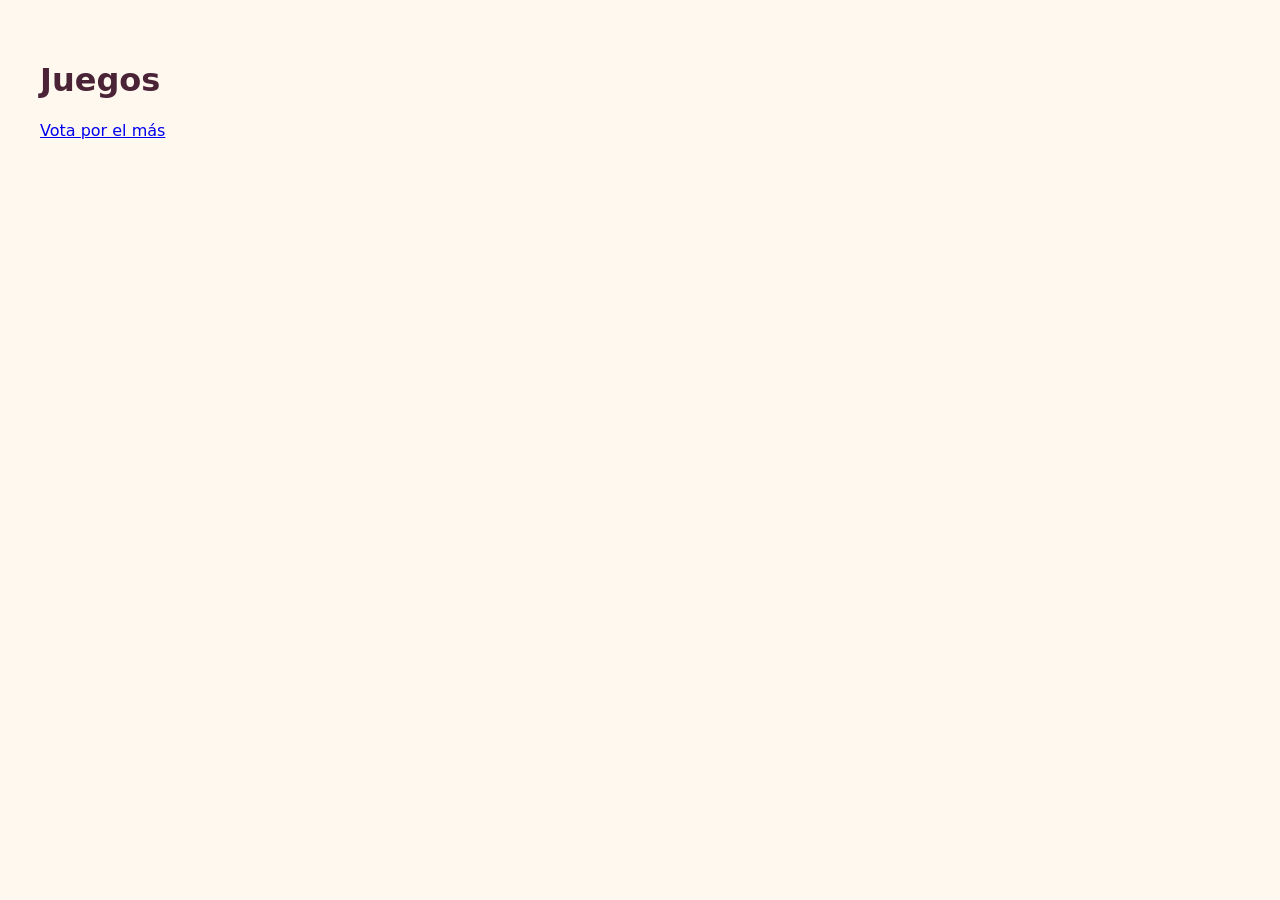
<file: index.html>
<!doctype html>
<html lang="es"><head><meta charset="utf-8"><meta name="viewport" content="width=device-width, initial-scale=1"><title>Juegos</title></head>
<body style="font-family:system-ui;background:#fff8ee;color:#4a2336;padding:32px"><h1>Juegos</h1><p><a href="vota-por-el-mas/">Vota por el más</a></p></body></html>
</file>
